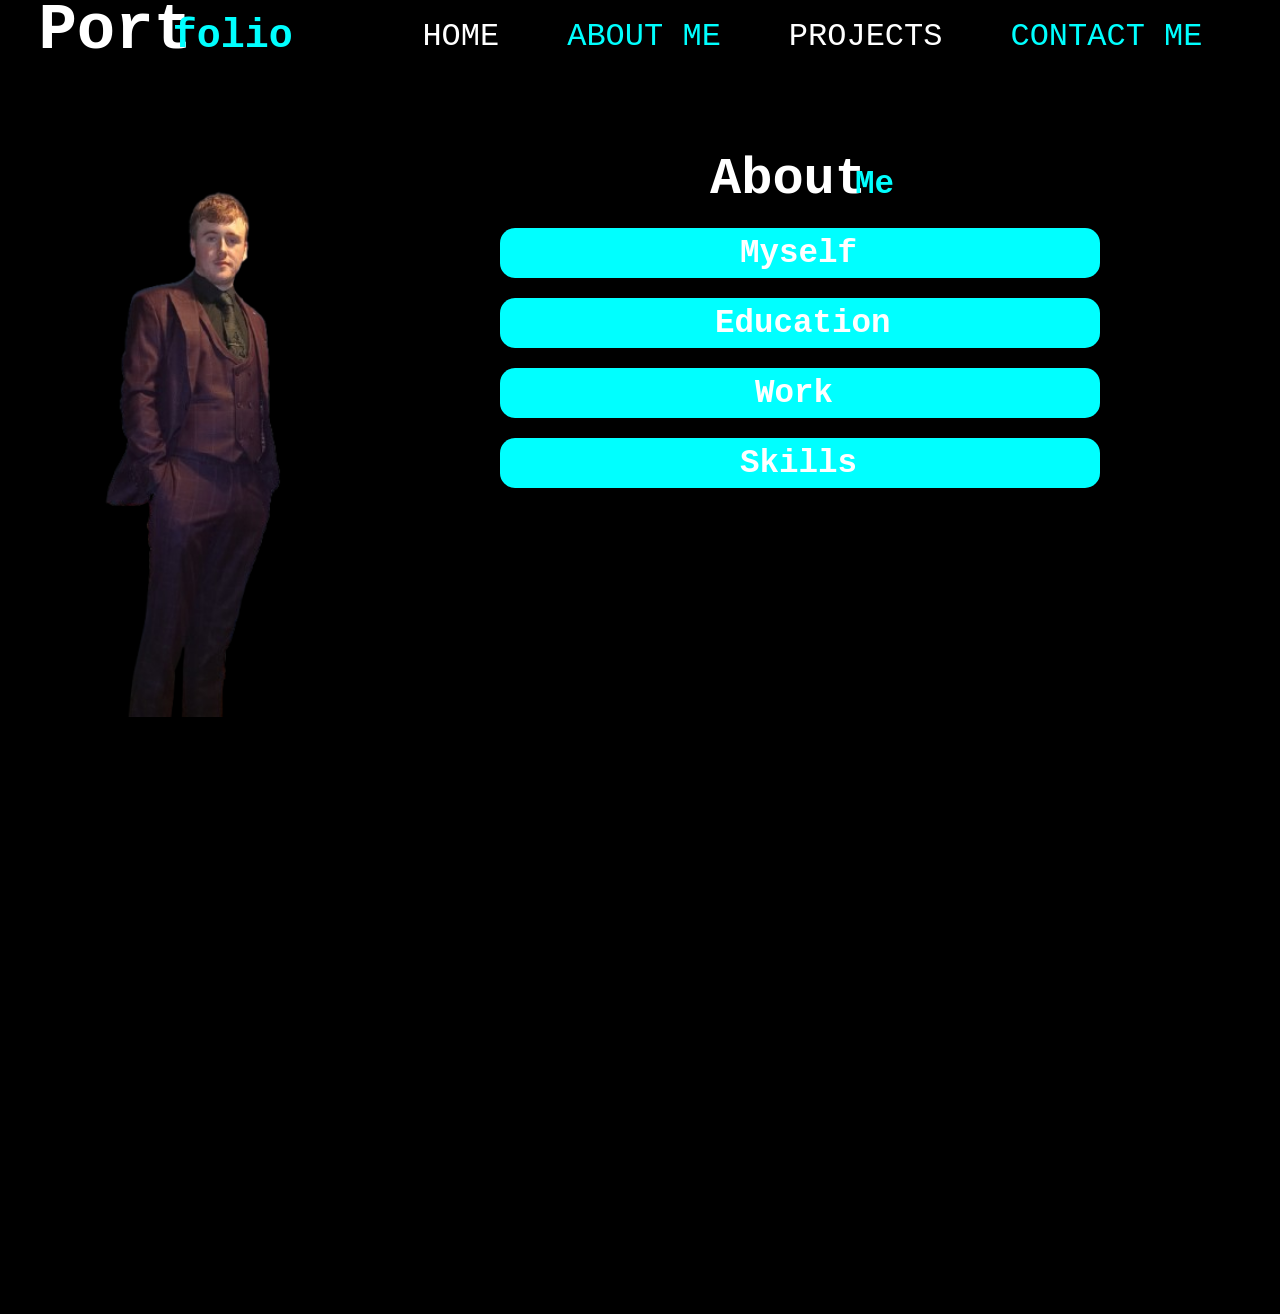
<file: aboutme.html>
<!DOCTYPE html>
<html>
<head>
    <meta name="viewport" content="width=device-width, initial-scale=1.0">
    <title>About Me</title>
    <link rel="stylesheet" href="aboutme_stylesheet.css">
</head>
<body>
    <header class="main-header">
        <h1 class="White-text Port-title">Port</h1>
        <h1 class="Cyan-text Folio-title">folio</h1>

        <a class="White-text Home-link" href="index.html">HOME</a>
        <a class="Cyan-text About-link"href="aboutme.html"> ABOUT ME</a>
        <a class="White-text Projects-link" href="projects.html">PROJECTS</a>
        <a class="Cyan-text Contact-link" href="contactme.html">CONTACT ME</a>
    </header>

    <img src="PurpSuitPic.png" alt="pic" class="pic">

    <h1 class="White-text About-text">About</h1>
    <h1 class="Cyan-text Me-text">Me</h1>

    <section>

        <div class="Cyan-rect Myself-rect">
            <h1 class="Myself-title">Myself</h1>
            <p class="Myself-text">
                Hi, I'm Michael Casey, a computer science student from Dundalk. <br>
                I love music and adventure, which fuel my creativity. I'm motivated, <br>
                always keen to learn, and ready to take on new challenges. I enjoy <br>
                bringing fresh ideas to life and pushing myself to grow every day.
            </p>
        </div>

        <div class="Cyan-rect Education-rect">
            <h1 class="Education-title">Education</h1>
            <p class="Education-text">
                St Mary's College: 2017-2023 <br>
                -> 469 points, CompSci SOTY, 3rd best in class <br> <br>
                TUD Grangegorman: TU857 CompSci (Infrastructure): Graduate 2027 <br> 
                -> 1.1 in 6/16 modules, avg grade of 1.1 (70%)
            </p>
        </div>

        <div class="Cyan-rect Work-rect">
            <h1 class="Work-title">Work</h1>
            <p class="Work-text">
                Dundalk Stadium | Bartender | 12/2023 - PRESENT <br> <br>
                Fortys Bar | Bartender -> Co-Manager | 06/2024 - 09/2024 <br> <br>
                Spar | Floor Staff | 07/2023 - 09/2023 <br> <br>
                St Marys College | Examinations Assistant | 06/2022 - 06/2022
            </p>
        </div>

        <div class="Cyan-rect Skills-rect">
            <h1 class="Skills-title">Skills</h1>
            <p class="Skills-text">
                Excellent with Python & C. Decent grasp of HTML & CSS and Java <br>
                Knowledge of Networking on cisco devices. Use of hardware such <br>
                as Nucleo Microprossers & PCs. Other skills include, Communication, <br>
                Teamwork & Leadership and Working in high pressure environments</p>
            </p>
        </div>

    </section>
    
</body>
</html>
</file>
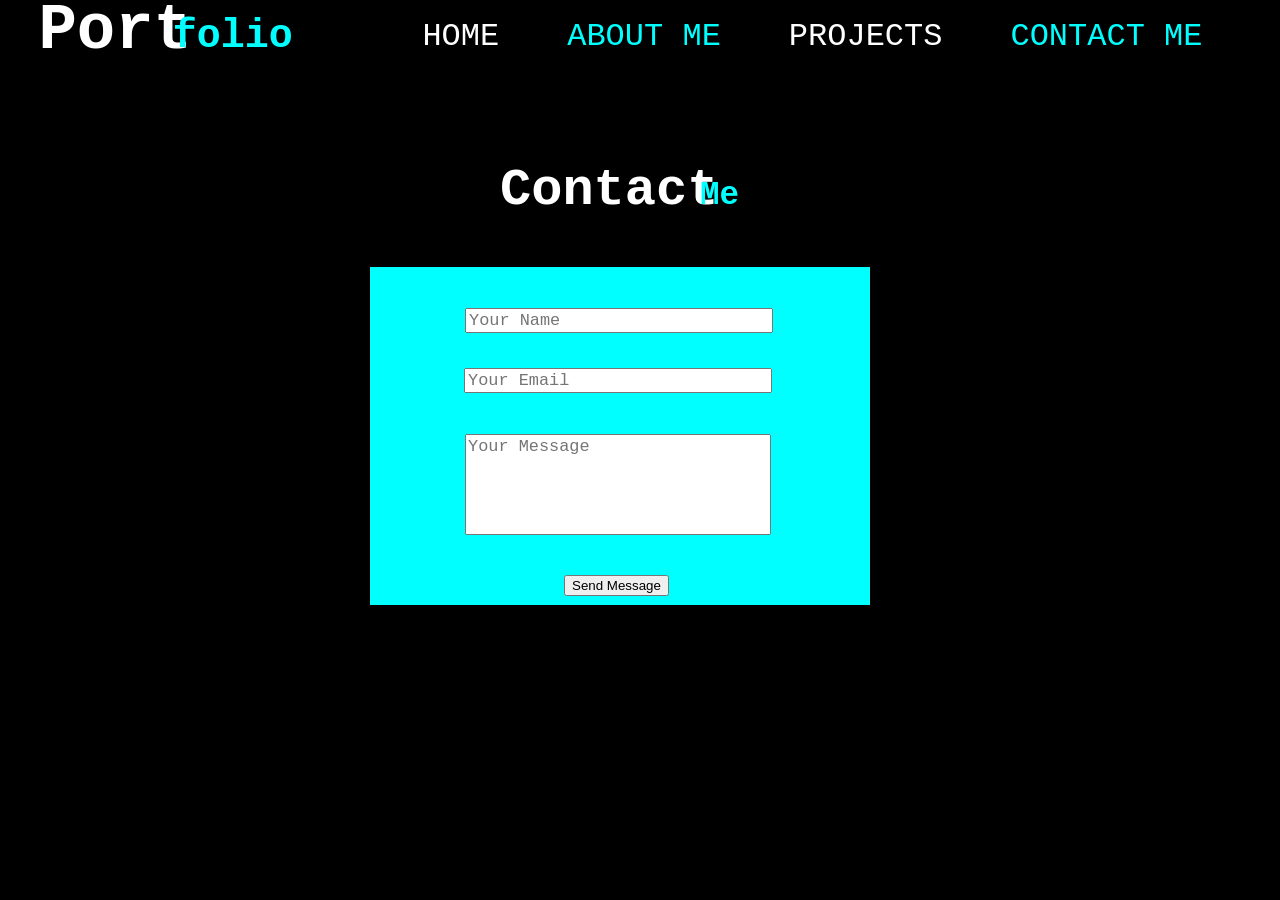
<file: contactme.html>
<!DOCTYPE html>
<html>
<head>
    <meta name="viewport" content="width=device-width, initial-scale=1.0">
    <title>Contact Me</title>
    <link rel="stylesheet" href="contactme_stylesheet.css">
</head>
<body>
    <header class="main-header">
        <h1 class="White-text Port-title">Port</h1>
        <h1 class="Cyan-text Folio-title">folio</h1>

        <a class="White-text Home-link" href="index.html">HOME</a>
        <a class="Cyan-text About-link"href="aboutme.html"> ABOUT ME</a>
        <a class="White-text Projects-link" href="projects.html">PROJECTS</a>
        <a class="Cyan-text Contact-link" href="contactme.html">CONTACT ME</a>
    </header>

    <h1 class="White-text Contact">Contact</h1>
    <h1 class="Cyan-text Me">Me</h1>

    <form action="https://formspree.io/f/mvgzyyyv" method="POST">
        <input class="Your-name-box" type="text" name="name" placeholder="Your Name" required>
        <input class="Your-email-box" type="email" name="email" placeholder="Your Email" required>
        <textarea class="Your-message-box" name="message" placeholder="Your Message" rows="5" required></textarea>
        <button type="submit">Send Message</button>
    </form>

    <div class="Cyan-rect"></div>
      
</body>
</html>
</file>
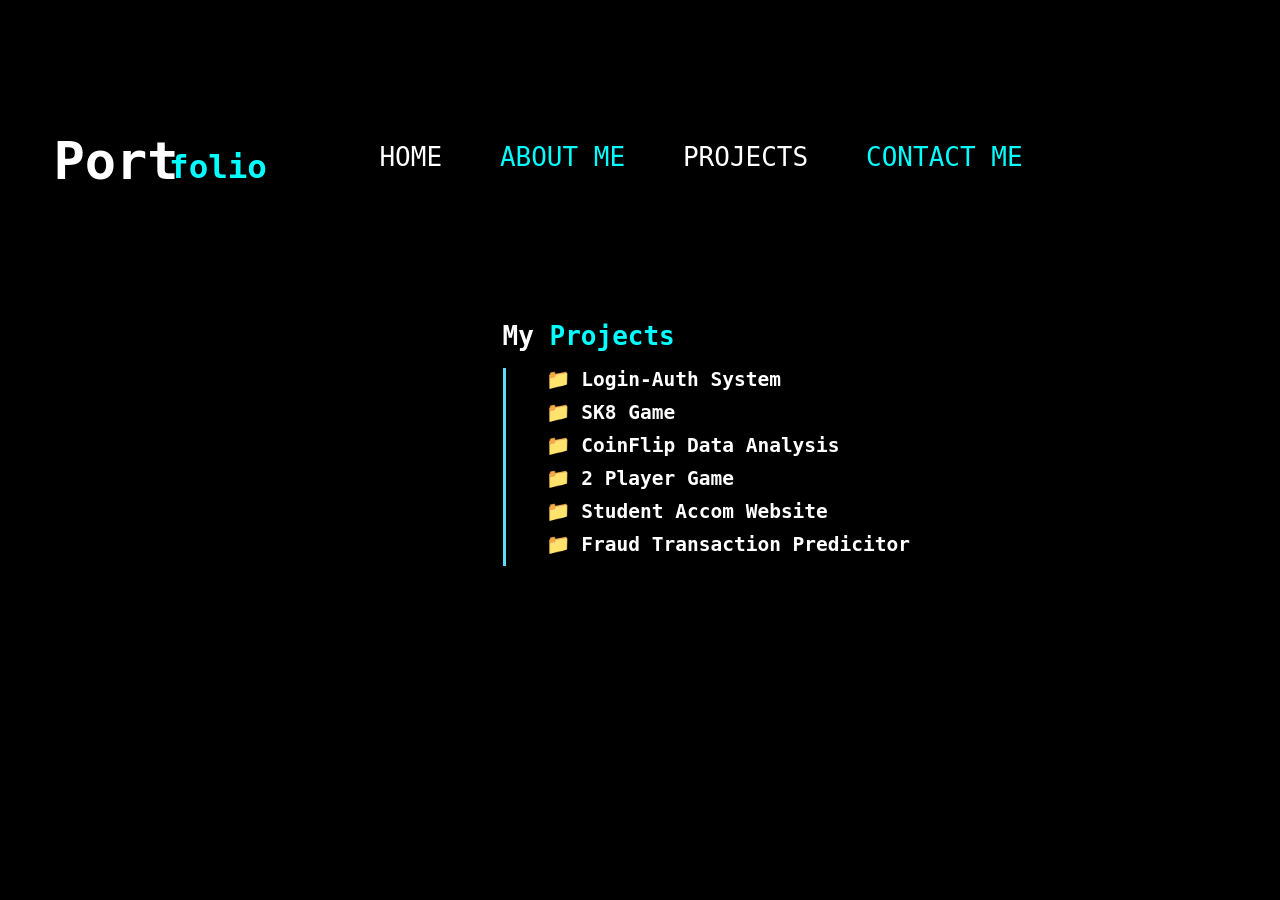
<file: projects.html>
<!DOCTYPE html>
<html>
<head>
    <meta name="viewport" content="width=device-width, initial-scale=1.0">
    <title>Projects</title>
    <link rel="stylesheet" href="projects_stylesheet.css">
</head>
<body>
    <header class="main-header">
        <h1 class="White-text Port-title">Port</h1>
        <h1 class="Cyan-text Folio-title">folio</h1>

        <a class="White-text Home-link" href="index.html">HOME</a>
        <a class="Cyan-text About-link" href="aboutme.html">ABOUT ME</a>
        <a class="White-text Projects-link" href="projects.html">PROJECTS</a>
        <a class="Cyan-text Contact-link" href="contactme.html">CONTACT ME</a>
    </header>

    <div class="container">
        <h1><span class="White-text">My</span> <span class="Cyan-text">Projects</span></h1>
        <div class="directory">
            <div class="folder" onclick="toggle('project1')">📁 Login-Auth System</div>
            <div id="project1" class="sub-items">
                <div class="file" onclick="toggle('desc1')">📄 Description</div>
                <div id="desc1" class="file-content">Built a login and authentication system.
                    Used Python, Tkinter, and custom encryption.
                    Features an interface and modular design.</div>
                <div class="file" onclick="toggle('img1')">🖼️ Images</div>
                <div id="img1" class="file-content">
                    <img src="Login_Page.png" width="100" height="100">
                    <img src="account_page.png" width="100" height="100">
                </div>
                <div class="file">🔗 <a href="https://github.com/mcasey21/LoginAuthProject" style="color: cyan; text-decoration: none;">Link</a></div>
            </div>
            
            <div class="folder" onclick="toggle('project2')">📁 SK8 Game</div>
            <div id="project2" class="sub-items">
                <div class="file" onclick="toggle('desc2')">📄 Description</div>
                <div id="desc2" class="file-content">SK8 is a skateboarding microgame project.
                    Built using ST Nucleo-L031K6 and LCD screen.
                    Jump obstacles, avoid collisions, and score!</div>
                <div class="file" onclick="toggle('img2')">🖼️ Images</div>
                <div id="img2" class="file-content">
                    <img src="sk8_img.png" width="140" height="100">
                </div>
                <div class="file">🔗 <a href="https://github.com/mcasey21/Hardware" style="color: cyan; text-decoration: none;">Link</a></div>
            </div>
            
            <div class="folder" onclick="toggle('project3')">📁 CoinFlip Data Analysis</div>
            <div id="project3" class="sub-items">
                <div class="file" onclick="toggle('desc3')">📄 Description</div>
                <div id="desc3" class="file-content">Coinflip Data Project with 3 modes.
                    Uses Python for data cleaning and analysis.
                    Visualizes results with graphs in Matplotlib.</div>
                <div class="file" onclick="toggle('img3')">🖼️ Images</div>
                <div id="img3" class="file-content">
                    <img src="tails_graph.png" width="120" height="100">
                    <img src="rnd_graph.png" width="120" height="100">
                </div>
                <div class="file">🔗 <a href="https://github.com/mcasey21/CoinFlip_Data_Project" style="color: cyan; text-decoration: none;">Link</a></div>
            </div>

            <div class="folder" onclick="toggle('project4')">📁 2 Player Game</div>
            <div id="project4" class="sub-items">
                <div class="file" onclick="toggle('desc4')">📄 Description</div>
                <div id="desc4" class="file-content">2-player spaceship game in Python's Ursina.
                    Shoot asteroids and battle other players.
                    Includes obstacles, win screen, and fun!</div>
                <div class="file" onclick="toggle('img4')">🖼️ Images</div>
                <div id="img4" class="file-content">
                    <img src="game_screen.png" width="120" height="100">
                    <img src="win_screen.png" width="120" height="100">
                </div>
                <div class="file">🔗 <a href="https://github.com/mcasey21/UrsinaEngine" style="color: cyan; text-decoration: none;">Link</a></div>
            </div>

            <div class="folder" onclick="toggle('project5')">📁 Student Accom Website</div>
            <div id="project5" class="sub-items">
                <div class="file" onclick="toggle('desc5')">📄 Description</div>
                <div id="desc5" class="file-content">A full-stack dynamic website.
                    Built using HTML CSS PHP SQL, with admin exclusive mode.
                    Buy rooms, change a database, and more!</div>
                <div class="file" onclick="toggle('img5')">🖼️ Images</div>
                <div id="img5" class="file-content">
                    <img src="Screenshot 2025-04-20 005639.png" width="140" height="100">
                    <img src="Screenshot 2025-04-20 005837.png" width="140" height="100">
                    <img src="Screenshot 2025-04-20 010444.png" width="140" height="100">                    
                </div>
                <div class="file">🔗 <a href="https://github.com/mcasey21/StudentAccomWebsite" style="color: cyan; text-decoration: none;">Link</a></div>
            </div>

            <div class="folder" onclick="toggle('project6')">📁 Fraud Transaction Predicitor</div>
            <div id="project6" class="sub-items">
                <div class="file" onclick="toggle('desc6')">📄 Description</div>
                <div id="desc6" class="file-content">A Machine-Learning like project.
                    Built using OOP in JAVA, with Transaction data.
                    Based of naive bayes model, using a frequency table to calculate prediction</div>
                <div class="file" onclick="toggle('img6')">🖼️ Images</div>
                <div id="img6" class="file-content">
                    <img src="Screenshot 2025-04-27 172915.png" width="140" height="100">
                    <img src="Screenshot 2025-04-28 153700.png" width="140" height="100">         
                </div>
                <div class="file">🔗 <a href="https://github.com/mcasey21/OOPMachineLearningProject" style="color: cyan; text-decoration: none;">Link</a></div>
            </div>
            
        </div>
    </div>

    <script>
        function toggle(id)
        {
            var element = document.getElementById(id);
            if (element.style.display === "none" || element.style.display === "")
            {
                element.style.display = "flex";
            } 
            else
            {
                element.style.display = "none";
            }
        }
    </script>
</body>
</html>
</file>
<file: aboutme_stylesheet.css>
.main-header {
    background-color: black;
}

body {
    background-color: black;
    overflow: hidden;
    height: 100%;
    margin: 0;
    padding: 0;
}

html {
    overflow: hidden;
    height: 100%;
    margin: 0;
    padding: 0;
}

.Cyan-text {
    color: cyan;
    font-family: monospace;
    position: relative;
}

.White-text {
    color: white;
    font-family: monospace;
    position: relative;
}


.Port-title {
    font-size: 4rem;
    top: -3rem;
    left: 3vw;
}

.Folio-title {
    font-size: 2.5rem;
    top: -9rem;
    left: 13.5vw;
}

.Home-link {
    font-size: 2rem;
    top: -13.2rem;
    left: 33vw;
    text-decoration: none;
}

.About-link {
    font-size: 2rem;
    top: -13.2rem;
    left: 38vw;
    text-decoration: none;
}

.Projects-link {
    font-size: 2rem;
    top: -13.2rem;
    left: 43vw;
    text-decoration: none;
}

.Contact-link {
    font-size: 2rem;
    top: -13.2rem;
    left: 48vw;
    text-decoration: none;
}

.Home-link:hover {
    color: grey;
}

.Projects-link:hover {
    color: grey;
}

.About-link:hover {
    color: darkcyan;
}

.Contact-link:hover {
    color: darkcyan;
}

.About-text {
    font-size: 400%;
    top: -805px;
    left: 710px;
}

.Me-text {
    font-size: 250%;
    top: -883px;
    left: 855px;
}

.pic {
    position: relative;
    top: -200px;
    height: 650px;
}

/* Parent to info rectangles */
.Cyan-rect{
    width: 600px;
    height: 50px;
    background-color: cyan;
    border-radius: 15px;
    position: relative;
    top: 100px;
    left: 320px;
    transition: all 0.5s ease;
    overflow: hidden;
}


/* Myself section */

.Myself-rect {
    position: relative;
    top: 100px;
    left: 320px;
}

.Myself-rect:hover {
    width: 600px;
    height: 150px;
    background-color: cyan;
    border-radius: 15px;
}


.Myself-title {
    color: white;
    font-family: monospace;
    font-size: 250%;
    position: relative;
    top: -20px;
    left: 240px;
}

.Myself-text {
    color: black;
    font-family: monospace;
    position: relative;
    top: -30px;
    left: 75px;
    opacity: 0;
    visibility: hidden;
    transition: opacity 0.5s ease;
}

.Myself-rect:hover .Myself-text {
    opacity: 1;
    visibility: visible;
}


/* Education section */

.Education-rect {
    position: relative;
    top: 120px;
    left: 320px;
}

.Education-rect:hover {
    width: 600px;
    height: 150px;
    background-color: cyan;
    border-radius: 15px;
}

.Education-title {
    color: white;
    font-family: monospace;
    font-size: 250%;
    position: relative;
    top: -20px;
    left: 215px;
}

.Education-text {
    color: black;
    font-family: monospace;
    position: relative;
    top: -30px;
    left: 75px;
    opacity: 0;
    visibility: hidden;
    transition: opacity 0.5s ease;
}

.Education-rect:hover .Education-text {
    opacity: 1;
    visibility: visible;
}


/* Work section */

.Work-rect {
    position: relative;
    top: 140px;
    left: 320px;
}

.Work-rect:hover {
    width: 600px;
    height: 170px;
    background-color: cyan;
    border-radius: 15px;
}

.Work-title {
    color: white;
    font-family: monospace;
    font-size: 250%;
    position: relative;
    top: -20px;
    left: 255px;
}

.Work-text {
    color: black;
    font-family: monospace;
    position: relative;
    top: -30px;
    left: 75px;
    opacity: 0;
    visibility: hidden;
    transition: opacity 0.5s ease;
}

.Work-rect:hover .Work-text {
    opacity: 1;
    visibility: visible;
}


/* Skills section */

.Skills-rect {
    position: relative;
    top: 160px;
    left: 320px;
}

.Skills-rect:hover {
    width: 600px;
    height: 140px;
    background-color: cyan;
    border-radius: 15px;
}

.Skills-title {
    color: white;
    font-family: monospace;
    font-size: 250%;
    position: relative;
    top: -20px;
    left: 240px;
}

.Skills-text {
    color: black;
    font-family: monospace;
    position: relative;
    top: -30px;
    left: 75px;
    opacity: 0;
    visibility: hidden;
    transition: opacity 0.5s ease;
}

.Skills-rect:hover .Skills-text {
    opacity: 1;
    visibility: visible;
}

section {
    position: relative;
    top: -980px;
    left: 180px;
}
</file>
<file: contactme_stylesheet.css>
.main-header {
    background-color: black;
}

body {
    background-color: black;
    overflow: hidden;
    height: 100%;
    margin: 0;
    padding: 0;
}

html {
    overflow: hidden;
    height: 100%;
    margin: 0;
    padding: 0;
}

.Cyan-text {
    color: cyan;
    font-family: monospace;
    position: relative;
}

.White-text {
    color: white;
    font-family: monospace;
    position: relative;
}


.Port-title {
    font-size: 4rem;
    top: -3rem;
    left: 3vw;
}

.Folio-title {
    font-size: 2.5rem;
    top: -9rem;
    left: 13.5vw;
}

.Home-link {
    font-size: 2rem;
    top: -13.2rem;
    left: 33vw;
    text-decoration: none;
}

.About-link {
    font-size: 2rem;
    top: -13.2rem;
    left: 38vw;
    text-decoration: none;
}

.Projects-link {
    font-size: 2rem;
    top: -13.2rem;
    left: 43vw;
    text-decoration: none;
}

.Contact-link {
    font-size: 2rem;
    top: -13.2rem;
    left: 48vw;
    text-decoration: none;
}

.Home-link:hover {
    color: grey;
}

.Projects-link:hover {
    color: grey;
}

.About-link:hover {
    color: darkcyan;
}

.Contact-link:hover {
    color: darkcyan;
}

.Cyan-rect {
    width: 500px;
    height: 360px; 
    background-color: cyan;
    position: absolute;
    top: 245px;
    left: 370px;
    z-index: -1;
}

.Contact {
    font-size: 400%;
    top: -140px;
    left: 500px;
}

.Me {
    font-size: 250%;
    top: -218px;
    left: 700px;
}

.Your-name-box {
    position: relative;
    top: -230px;
    left: 465px;
    font-size: 130%;
    font-family: monospace;
    width: 300px;
}

.Your-email-box {
    position: relative;
    top: -170px;
    left: 152px;
    font-size: 130%;
    font-family: monospace;
    width: 300px;
}

.Your-message-box {
    position: relative;
    top: -20px;
    left: -159px;
    font-size: 130%;
    font-family: monospace;
    width: 300px;
    resize: none;
}

button {
    position: relative;
    top: 35px;
    left: -370px;
}
</file>
<file: projects_stylesheet.css>
/* General Styles */
html {
    overflow: hidden;
}

body {
    font-family: monospace;
    background-color: black;
    color: white;
    display: flex;
    justify-content: center;
    align-items: center;
    height: 100vh;
    margin: 0;
    text-align: left;
}

.container {
    width: 60%;
}

.main-header {
    text-align: center;
    margin-bottom: 20px;
}

.main-header h1 {
    margin: 0;
}

.Cyan-text {
    color: cyan;
    font-family: monospace;
    position: relative;
}

.White-text {
    color: white;
    font-family: monospace;
    position: relative;
}


.Port-title {
    font-size: 400%;
    top: -245px;
    left: -140px;
}

.Folio-title {
    font-size: 250%;
    top: -288px;
    left: -38px;
}

.Home-link {
    font-size: 200%;
    top: -332px;
    left: 370px;
    text-decoration: none;
}

.About-link {
    font-size: 200%;
    top: -332px;
    left: 420px;
    text-decoration: none;
}

.Projects-link {
    font-size: 200%;
    top: -332px;
    left: 470px;
    text-decoration: none;
}

.Contact-link {
    font-size: 200%;
    top: -332px;
    left: 520px;
    text-decoration: none;
}

.Home-link:hover {
    color: grey;
}

.Projects-link:hover {
    color: grey;
}

.About-link:hover {
    color: darkcyan;
}

.Contact-link:hover {
    color: darkcyan;
}

.My-text {
    font-family: monospace;
}

.Projects-text {
    font-family: monospace;
    position: relative;
    top: -47px;
    left: 40px;
}

/* Directory Styles */
.directory {
    padding-left: 40px;
    border-left: 3px solid #61dafb;
    margin-bottom: 30px;
    font-size: 1.5em;
    display: flex;
    flex-direction: column;
    align-items: flex-start;
}

.folder {
    cursor: pointer;
    font-weight: bold;
    margin-bottom: 10px;
}

.folder:hover {
    color: grey;
}

.sub-items {
    padding-left: 20px;
    border-left: 2px solid #61dafb;
    display: none;
    flex-direction: column;
    gap: 5px;
}

.file {
    color: cyan;
    font-size: 1em;
    cursor: pointer;
    padding-left: 20px;
    text-decoration: none;
}

.file:hover {
    color: darkcyan;
}

.file-content {
    padding-left: 40px;
    font-size: 0.9em;
    color: #ffffff;
    display: none;
}
</file>
